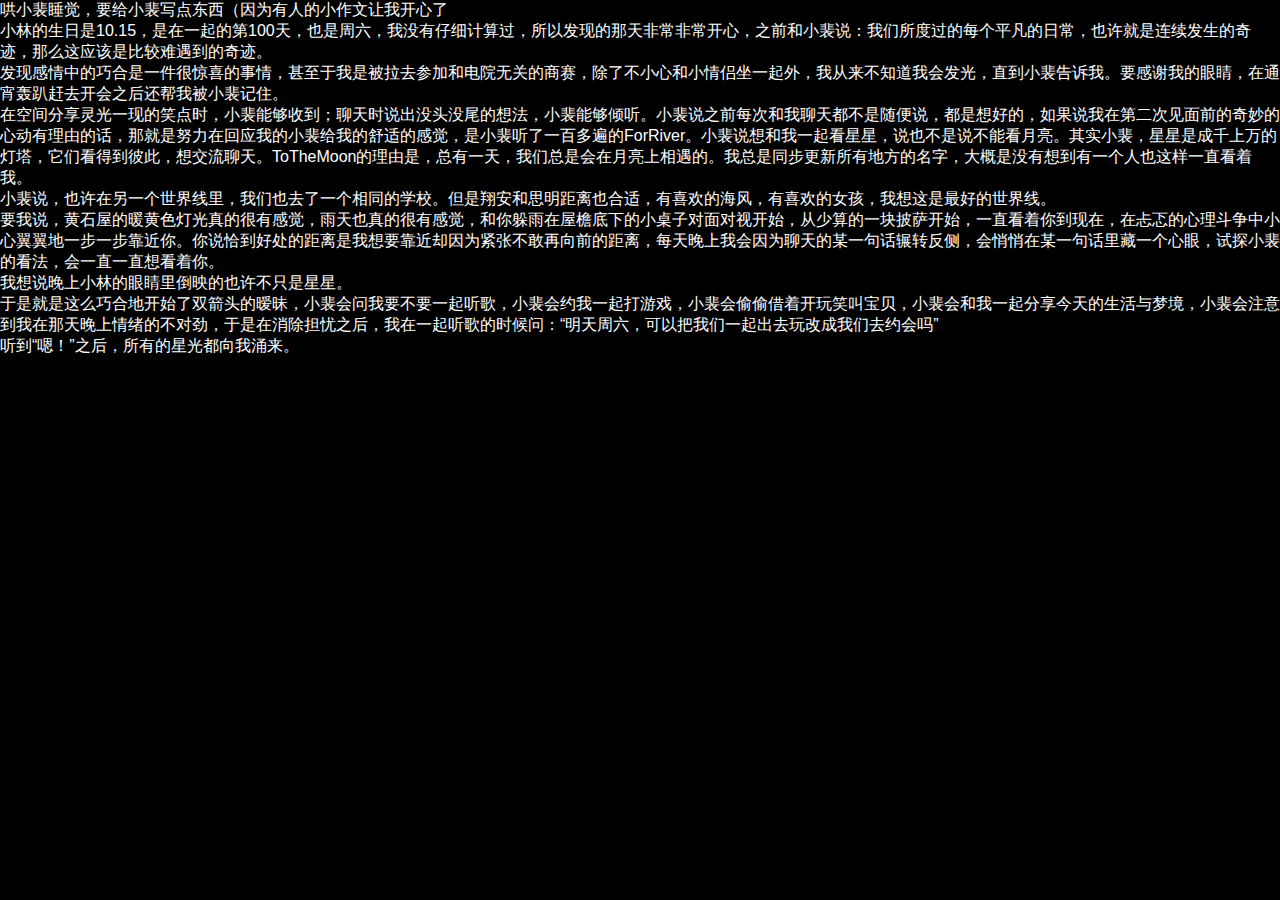
<file: index5.html>
<!DOCTYPE html>
<html>

<head>
    <meta name="viewport" content="width=divice-width,initial-scale=1">
    <title>MusicCenter</title>
    <link rel="stylesheet" type="text/css" href="style2.css">
    <style type="text/css">
        #music {
            width: 500px;
            height: 500px;
            border-radius: 10px;
            margin: 20px auto;
            position: relative;
            background-size: cover;
            text-align: center;
        }

        #container {
            position: absolute;
            left: 0;
            right: 0;
            top: 0;
            bottom: 0;
            width: 500px;
            height: 500px;
            text-align: center;
            background: rgba(3, 0, 15, 0.6);
        }
    </style>
</head>
<body>
    <p><font size="3" color="white">哄小裴睡觉，要给小裴写点东西（因为有人的小作文让我开心了<br>
    
    小林的生日是10.15，是在一起的第100天，也是周六，我没有仔细计算过，所以发现的那天非常非常开心，之前和小裴说：我们所度过的每个平凡的日常，也许就是连续发生的奇迹，那么这应该是比较难遇到的奇迹。<br>
    
    发现感情中的巧合是一件很惊喜的事情，甚至于我是被拉去参加和电院无关的商赛，除了不小心和小情侣坐一起外，我从来不知道我会发光，直到小裴告诉我。要感谢我的眼睛，在通宵轰趴赶去开会之后还帮我被小裴记住。<br>
    
    在空间分享灵光一现的笑点时，小裴能够收到；聊天时说出没头没尾的想法，小裴能够倾听。小裴说之前每次和我聊天都不是随便说，都是想好的，如果说我在第二次见面前的奇妙的心动有理由的话，那就是努力在回应我的小裴给我的舒适的感觉，是小裴听了一百多遍的ForRiver。小裴说想和我一起看星星，说也不是说不能看月亮。其实小裴，星星是成千上万的灯塔，它们看得到彼此，想交流聊天。ToTheMoon的理由是，总有一天，我们总是会在月亮上相遇的。我总是同步更新所有地方的名字，大概是没有想到有一个人也这样一直看着我。<br>
    
    小裴说，也许在另一个世界线里，我们也去了一个相同的学校。但是翔安和思明距离也合适，有喜欢的海风，有喜欢的女孩，我想这是最好的世界线。<br>
    
    要我说，黄石屋的暖黄色灯光真的很有感觉，雨天也真的很有感觉，和你躲雨在屋檐底下的小桌子对面对视开始，从少算的一块披萨开始，一直看着你到现在，在忐忑的心理斗争中小心翼翼地一步一步靠近你。你说恰到好处的距离是我想要靠近却因为紧张不敢再向前的距离，每天晚上我会因为聊天的某一句话辗转反侧，会悄悄在某一句话里藏一个心眼，试探小裴的看法，会一直一直想看着你。<br>
    
    我想说晚上小林的眼睛里倒映的也许不只是星星。<br>
    
    于是就是这么巧合地开始了双箭头的暧昧，小裴会问我要不要一起听歌，小裴会约我一起打游戏，小裴会偷偷借着开玩笑叫宝贝，小裴会和我一起分享今天的生活与梦境，小裴会注意到我在那天晚上情绪的不对劲，于是在消除担忧之后，我在一起听歌的时候问：“明天周六，可以把我们一起出去玩改成我们去约会吗”<br>
    
    听到“嗯！”之后，所有的星光都向我涌来。<br>
</font></p>
</body>

</html>
</file>
<file: style2.css>
* {
    margin: 0;
    padding: 0;
    box-sizing: border-box;
    font-family: 'Poppins', sans-serif;
}

body {
    display: flex;
    justify-content: left;
    align-items: left;
    flex-wrap: wrap;
    min-height: 100vh;
    background: black;
}

.box {
    position: relative;
    width: 200px;
    height: 200px;
    display: flex;
    justify-content: center;
    align-items: center;
    margin: 40px;
    background: #060c21;
    transition: 0.5s;
}

.box:hover {
    height: 500px;
}

.box .imgBx {
    position: absolute;
    top: 0;
    left: 0;
    width: 100%;
    height: 100%;
    padding: 10px;
    box-sizing: border-box;
}

.box .imgBx img {
    max-width: 100%;
    opacity: 0.1s;
    transition: 0.5s;
}

.box:hover .imgBx img {
    opacity: 1;
}

.box:before {
    content: '';
    position: absolute;
    top: -1px;
    left: -1px;
    right: -1px;
    bottom: -1px;
    background: #fff;
    z-index: -2;
    filter: blur(40px);
}

.box .content {
    position: absolute;
    bottom: 0;
    left: 10px;
    right: 10px;
    bottom: 10px;
    height: 280px;
    background: black;
    display: flex;
    justify-content: center;
    align-items: center;
    opacity: 0;
    transition: 0.5s;
}

.box:before,
.box:after {
    background: linear-gradient(235deg, #89ff00, #010615, #00bcd4);
}

.box:hover .content {
    opacity: 1;
}

.box .content h2 {
    font-size: 14px;
    color: #fff;
    font-weight: 200;
    letter-spacing: 2px;
}
</file>
